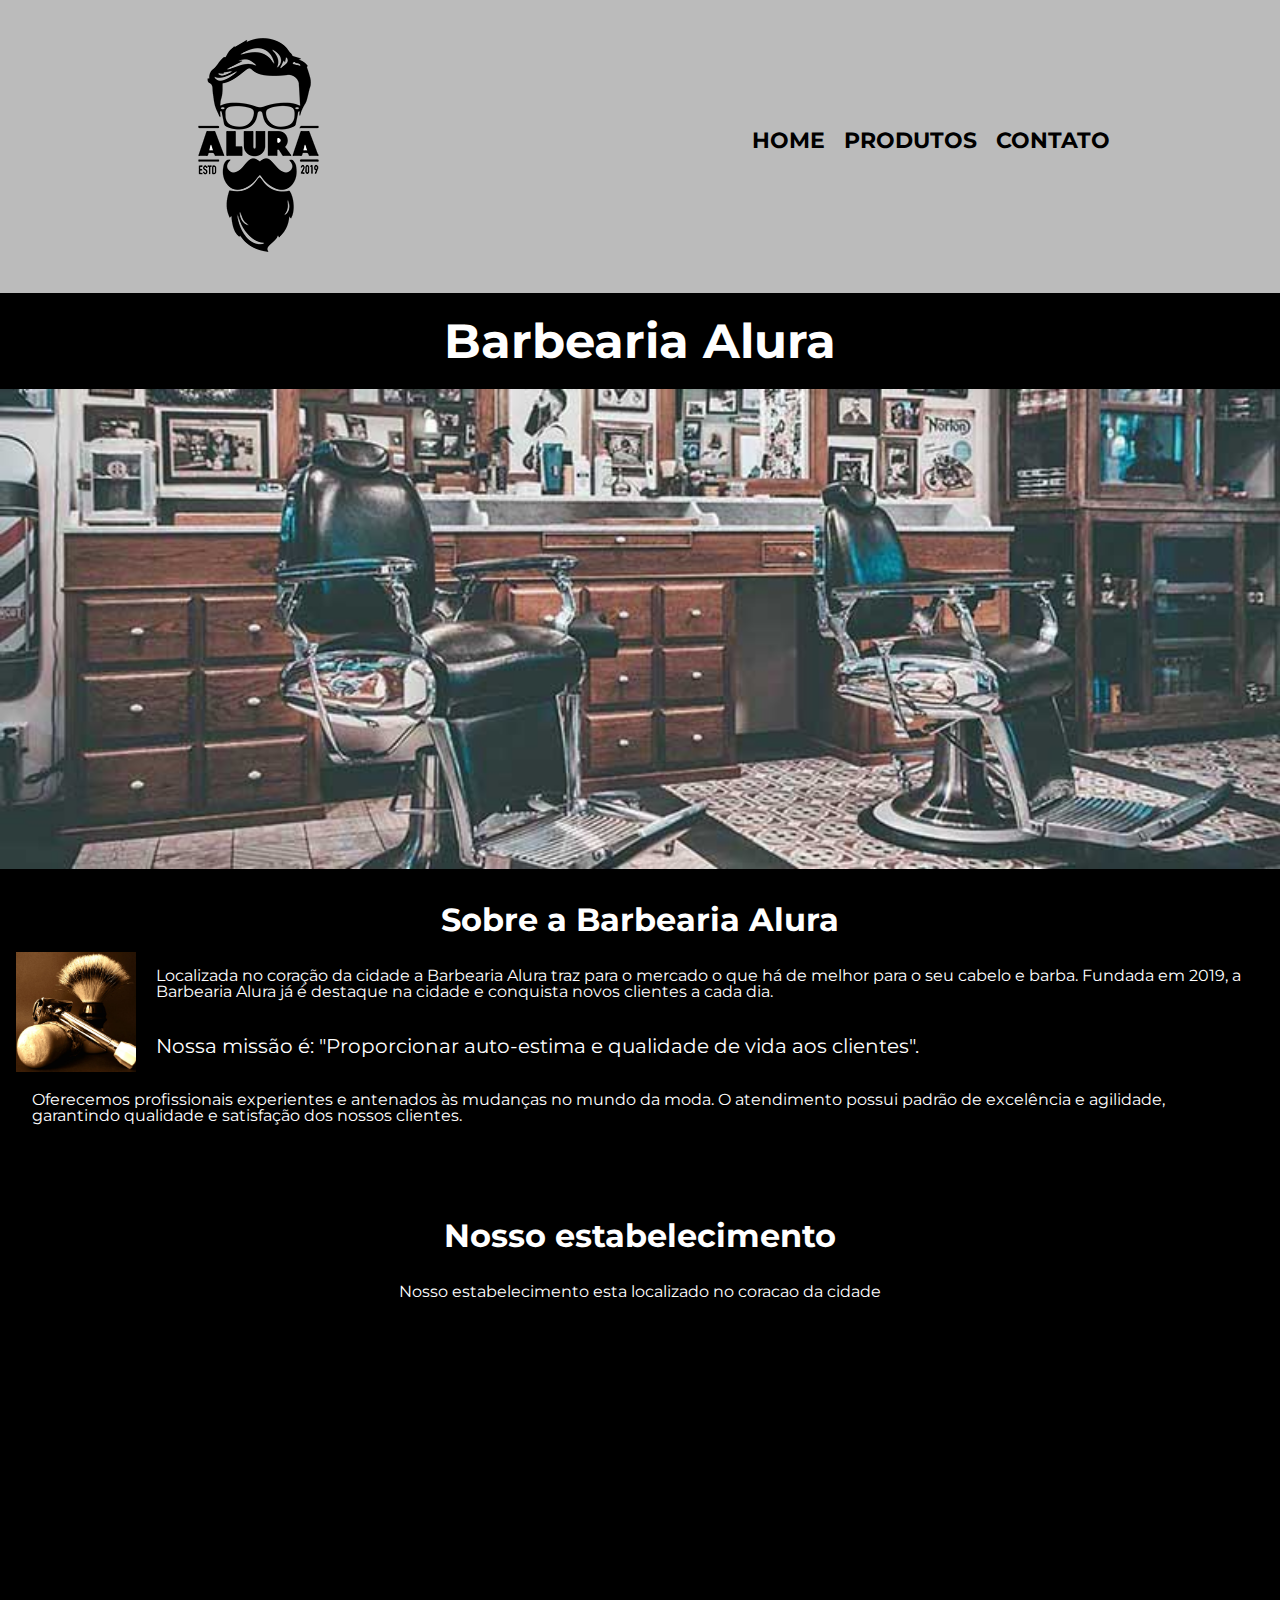
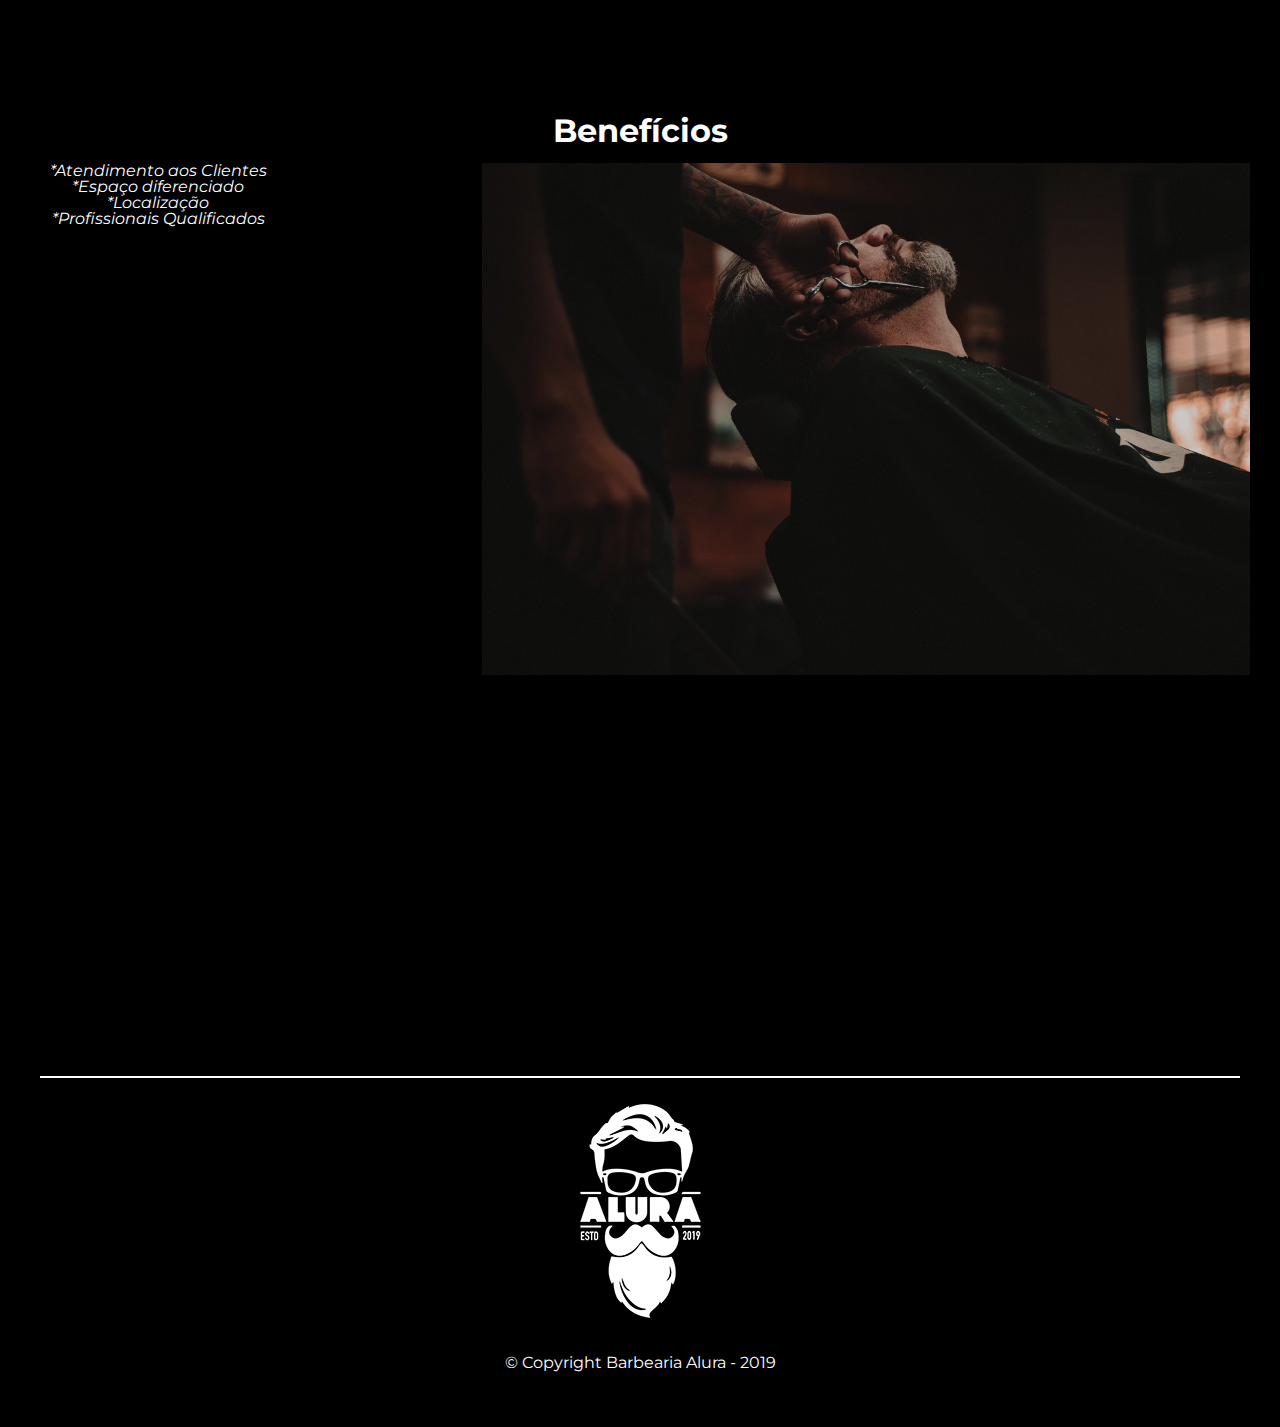
<file: index.html>
<!DOCTYPE html>
<html lang="pt-br">
	<head>
		<meta charset="UTF-8">
		<meta name="viewport" content="width=device-width">
		<title>Barbearia Alura</title>
		<link rel="stylesheet" href="reset.css">
		<link rel="stylesheet" href="index.css">
		<link href="https://fonts.googleapis.com/css?family=Montserrat&display=swap" rel="stylesheet">
	</head>

	<body>
		<header>
			<div class="caixa">
				<img class="logo" src="logo.png">

				<nav>
					<ul>
						<li><a href="index.html">Home</a></li>
						<li><a href="produtos.html">Produtos</a></li>
						<li><a href="contato.html">Contato</a></li>
					</ul>
				</nav>
			</div>
		</header>
		<main>
			<h1>Barbearia Alura</h1>
			<img id="banner" src="banner.jpg">
			<section class="principal">
				<h2>Sobre a Barbearia Alura</h2>

				<img src="utensilios.jpg" class="utensilios" alt="utensilios de um barbeiro">
		 
				<p>Localizada no coração da cidade a <strong>Barbearia Alura</strong> traz para o mercado o que há de melhor para o seu cabelo e barba. Fundada em 2019, a Barbearia Alura já é destaque na cidade e conquista novos clientes a cada dia.</p>
	
				<p id="missao"><em>Nossa missão é: <strong>"Proporcionar auto-estima e qualidade de vida aos clientes"</strong>.</em></p>
	
				<p>Oferecemos profissionais experientes e antenados às mudanças no mundo da moda. O atendimento possui padrão de excelência e agilidade, garantindo qualidade e satisfação dos nossos clientes.</p>
			</section>
			<section class="mapa">
				<h2> Nosso estabelecimento</h2>
				<p>Nosso estabelecimento esta localizado no coracao da cidade</p>
				<iframe src="https://www.google.com/maps/embed?pb=!1m18!1m12!1m3!1d3656.448598130907!2d-46.634653385542414!3d-23.588239368469353!2m3!1f0!2f0!3f0!3m2!1i1024!2i768!4f13.1!3m3!1m2!1s0x94ce5a2b2ed7f3a1%3A0xab35da2f5ca62674!2sCaelum%20-%20Escola%20de%20Tecnologia!5e0!3m2!1spt-BR!2sbr!4v1580916426151!5m2!1spt-BR!2sbr" width="100%" height="300" frameborder="0" style="border:0;" allowfullscreen=""></iframe>
			</section>
			<section class="beneficios">
				<h2>Benefícios</h2>
	
				<ul>
					<li class="itens">Atendimento aos Clientes</li>
					<li class="itens">Espaço diferenciado</li>
					<li class="itens">Localização</li>
					<li class="itens">Profissionais Qualificados</li>
				</ul>
	
				<img src="beneficios.jpg" class="imagembeneficios">
				<iframe class="video" width="100%" height="315" src="https://www.youtube.com/embed/wcVVXUV0YUY" frameborder="0" allow="accelerometer; autoplay; encrypted-media; gyroscope; picture-in-picture" allowfullscreen></iframe>
			</section>
		</main>

		<footer>
			<hr>
			<img src="logo-branco.png">
			<p>&copy; Copyright Barbearia Alura - 2019</p>
		</footer>

	</body>
</html>
</file>
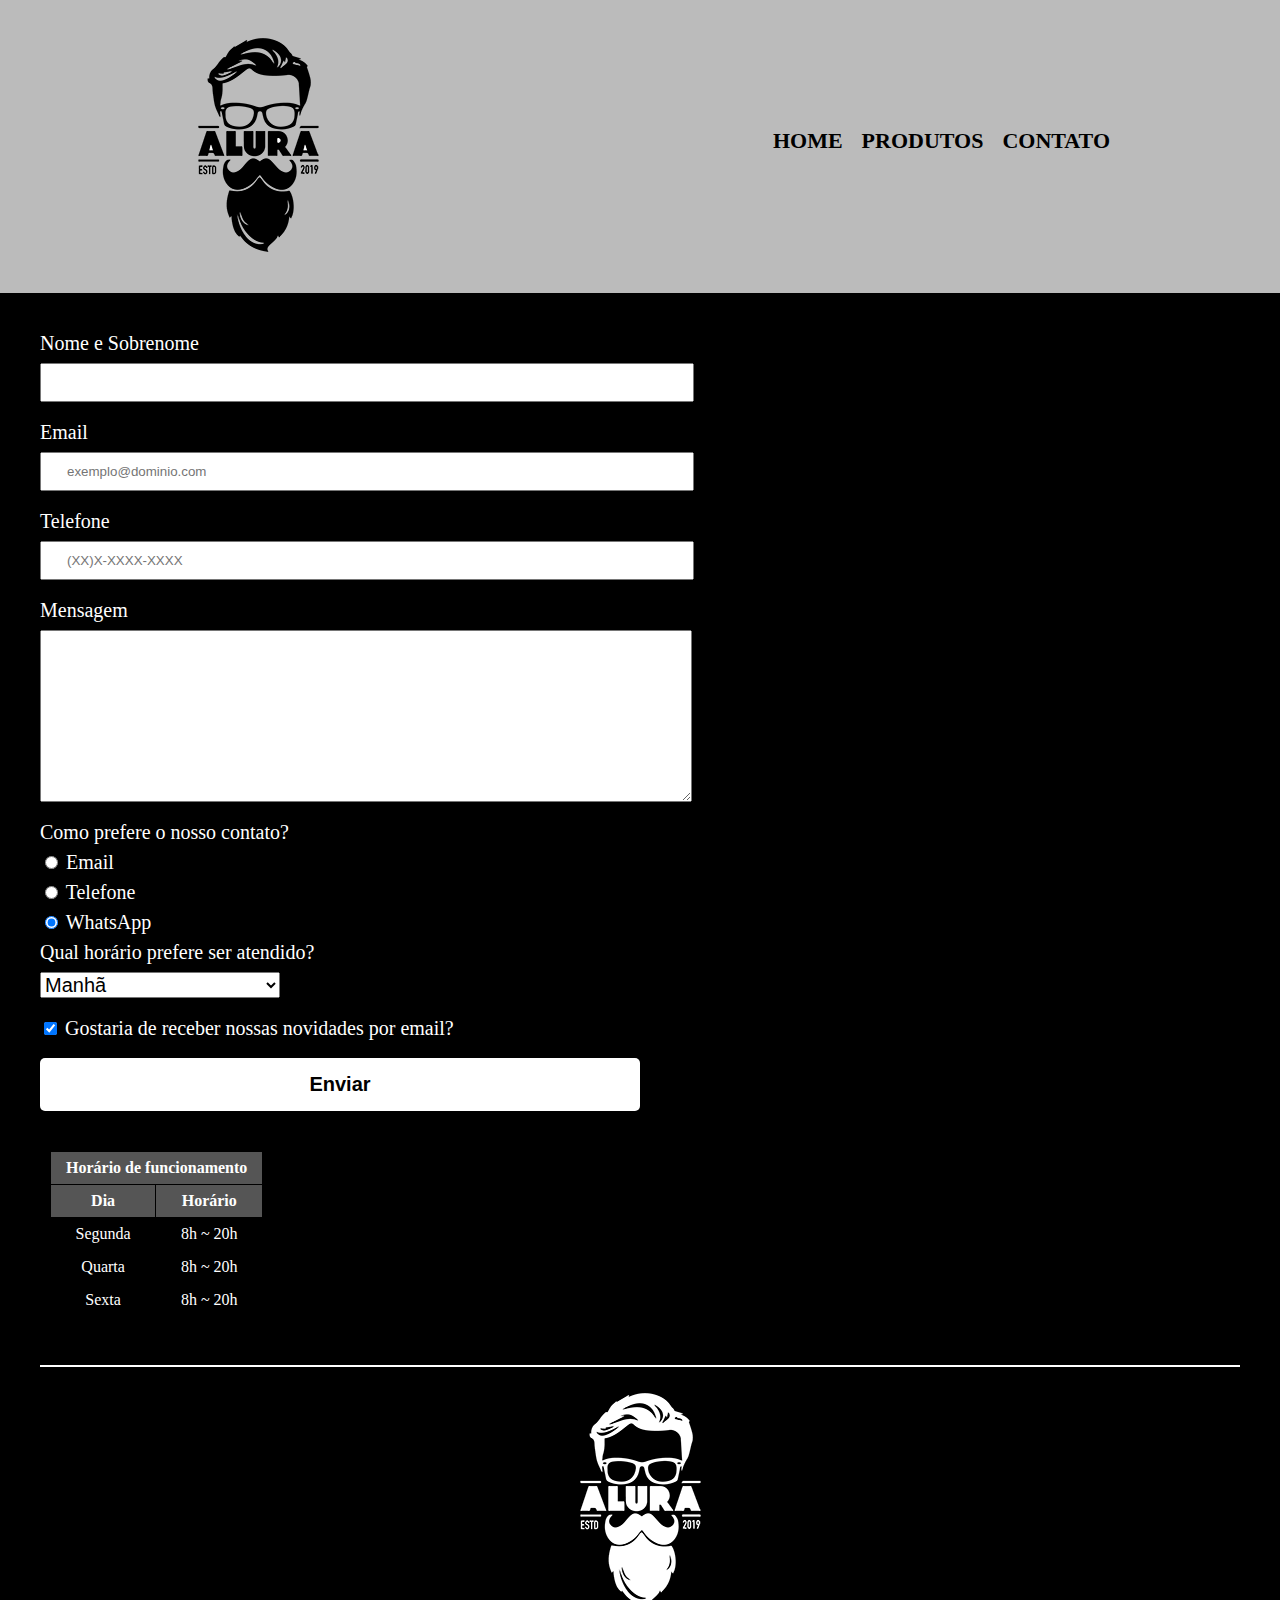
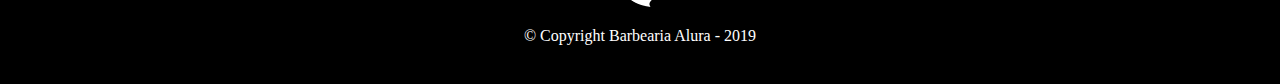
<file: contato.html>
<!DOCTYPE html>
<html lang="pt-br">
	<head>
		<meta charset="UTF-8">
		<title>Contato - Barbearia Alura</title>
		<link rel="stylesheet" href="reset.css">
		<link rel="stylesheet" href="contato.css">
	</head>

	<body>
		<header>
			<div class="caixa">
				<img class="logo" src="logo.png">

				<nav>
					<ul>
						<li><a href="index.html">Home</a></li>
						<li><a href="produtos.html">Produtos</a></li>
						<li><a href="contato.html">Contato</a></li>
					</ul>
				</nav>
			</div>
		</header>

		<main>
            <form>
                <label for="nome" >Nome e Sobrenome</label>
                <input type="text" id="nome" class="input-padrao" required>
                <label for="email">Email</label>
                <input type="email" id="email" class="input-padrao" required placeholder="exemplo@dominio.com" pattern="[a-z0-9._%+-]+@[a-z0-9.-]+\.[a-z]{2,4}$" />
                <label for="telefone">Telefone</label>
                <input type="tel" id="telefone" class="input-padrao" required placeholder="(XX)X-XXXX-XXXX" oninput="this.value = this.value.replace(/[^0-9.]/g, '').replace(/(\..*?)\..*/g, '$1');">
                <label for="mensagem">Mensagem</label>
				<textarea cols="70" rows="10" class="input-padrao" required></textarea>
				<fieldset>
					<legend>Como prefere o nosso contato?</legend>
					<label for="radio-email">
						<input type="radio" name="contato" value="email" id="radio-email">
						Email
					</label>
				
					<label for="radio-telefone">
						<input type="radio" name="contato" value="telefone" id="radio-telefone"> 
						Telefone
					</label>
				
					<label for="radio-whatsapp">
						<input type="radio" name="contato" value="whatsapp" id="radio-whatsapp" checked>
						WhatsApp
					</label>
				</fieldset>
				<fieldset>
					<legend>Qual horário prefere ser atendido?</legend>
					<select>
						<option>Manhã</option>
						<option>Tarde</option>
						<option>Noite</option>
					</select>
				</fieldset>
				<label class="checkbox">
					<input type="checkbox" checked>
					Gostaria de receber nossas novidades por email?
				</label>
				<input type="submit" value="Enviar" class="enviar">
            </form>
			<table>
				<thead>
					<tr><td colspan="2">Horário de funcionamento</td></tr>
					<tr>
						<th>Dia</th>
						<th>Horário</th>
					</tr>
				</thead>
				<tbody>
					<tr>
						<td>Segunda</td>
						<td>8h ~ 20h</td>
					</tr>
					<tr>
						<td>Quarta</td>
						<td>8h ~ 20h</td>
					</tr>
					<tr>
						<td>Sexta</td>
						<td>8h ~ 20h</td>
					</tr>
				</tbody>
			</table>
 
		</main>

		<footer>
			<hr>
			<img src="logo-branco.png">
			<p>&copy; Copyright Barbearia Alura - 2019</p>
		</footer>

	</body>
</html>
</file>
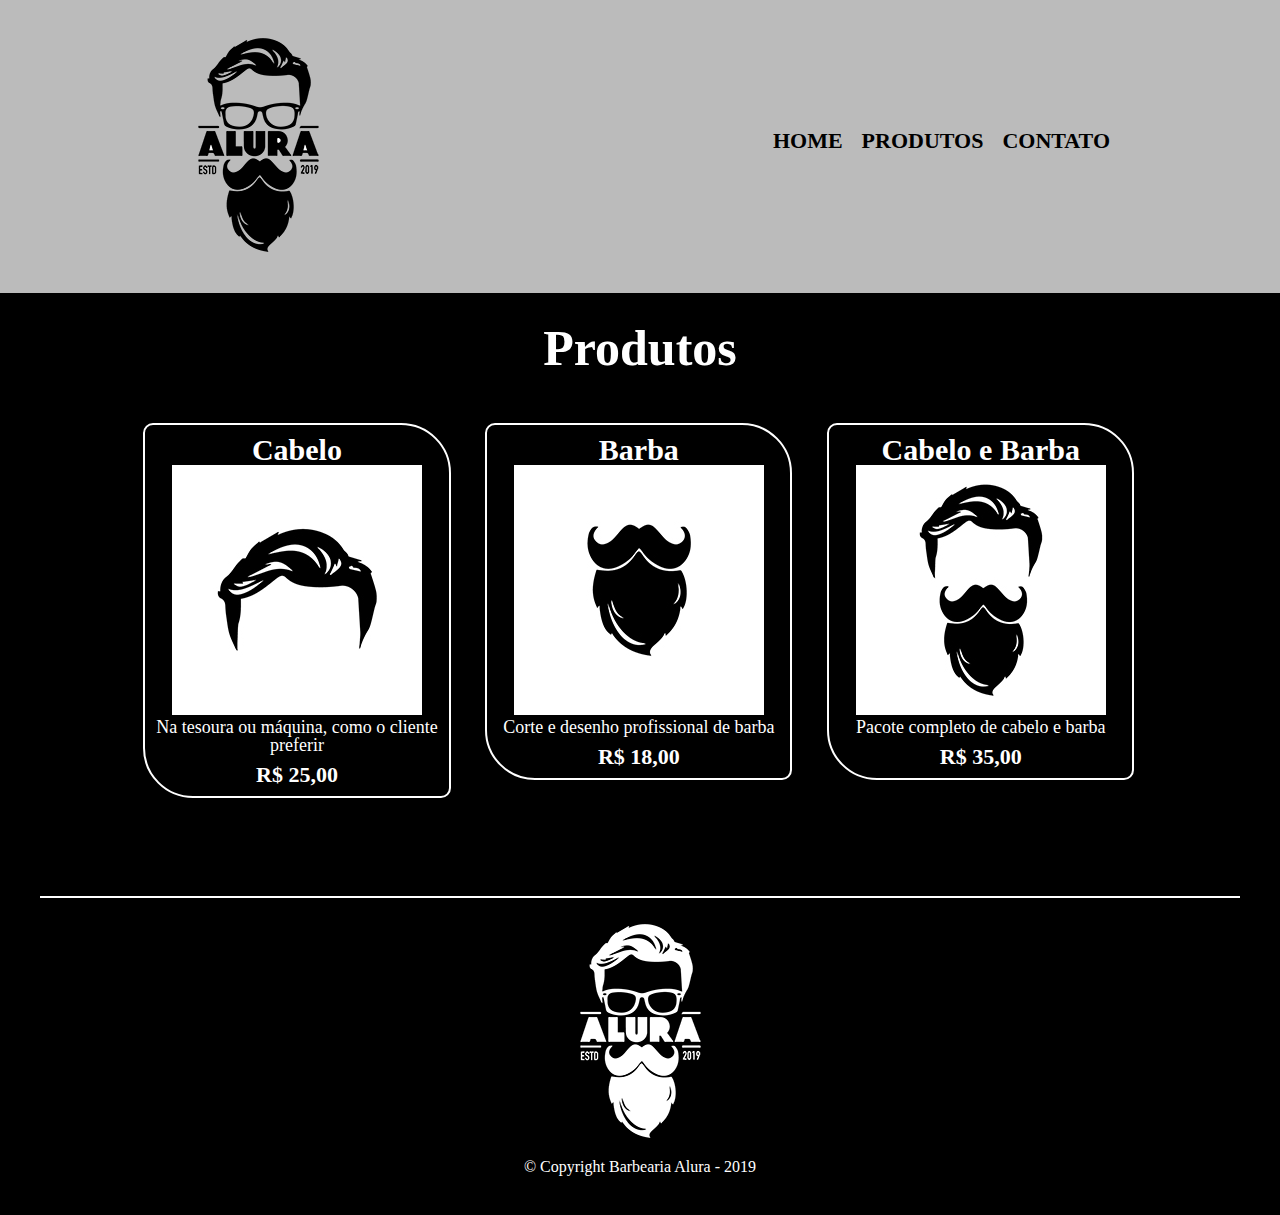
<file: produtos.html>
<!DOCTYPE html>
<html>
	<head>
		<meta charset="UTF-8">
		<title>Produtos - Barbearia Alura</title>

		<link rel="stylesheet" href="reset.css">
		<link rel="stylesheet" href="produtos.css">
	</head>
	<body>
		<header>
			<div class="caixa">
				<img class="logo" src="logo.png">

				<nav>
					<ul>
						<li><a href="index.html">Home</a></li>
						<li><a href="produtos.html">Produtos</a></li>
						<li><a href="contato.html">Contato</a></li>
					</ul>
				</nav>
			</div>
		</header>

		<main>
			<h1>Produtos</h1>
			<ul class="produtos">
				<li>
					<h2>Cabelo</h2>
					<img src="cabelo.jpg">
					<p class="produto-descricao">Na tesoura ou máquina, como o cliente preferir</p>
					<p class="produto-preco">R$ 25,00</p>
				</li>
				<li>
					<h2>Barba</h2>
					<img src="barba.jpg">
					<p class="produto-descricao">Corte e desenho profissional de barba</p>
					<p class="produto-preco">R$ 18,00</p>
				</li>
				<li>
					<h2>Cabelo e Barba</h2>
					<img src="cabelo+barba.jpg">
					<p class="produto-descricao">Pacote completo de cabelo e barba</p>
					<p class="produto-preco">R$ 35,00</p>
				</li>
			</ul>
		</main>

		<footer>
			<hr>
			<img src="logo-branco.png">
			<p>&copy; Copyright Barbearia Alura - 2019</p>
		</footer>
	</body>
</html>
</file>
<file: index.css>
body{
	background-color: black;
	color: white;
	font-family: 'Montserrat', sans-serif;
}
header {
	background: #BBBBBB;
	padding: 20px 0;
}
.logo{
	transition: 1s all;
}
.logo:hover{

	transform: rotate(360deg);
}
.caixa {
	position: relative;
	width: 940px;
	margin: 0 auto;
}

nav {
	position: absolute;
	top: 110px;
	right: 0;
}

nav li {
	display: inline;
	margin: 0 0 0 15px;
}

nav a {
	text-transform: uppercase;
	color: #000000;
	font-weight: bold;
	font-size: 22px;
	text-decoration: none;
}
#banner {
	width:100%;
}

.principal, p {
	padding: 1em;
}

h1 {
	text-align: center;
	font-size: 3em;
	font-weight: bold;
	margin: 0.5em;
	clear: left;	
}

h2 {
	text-align: center;
	font-size: 2em;
	font-weight: bold;
	margin:0.5em;
}
.utensilios {
	width: 120px;
	float: left;
	margin: 0 20px 20px 0;
}

#missao {
	font-size: 20px;
}
.mapa {
    padding: 3em 0;
}

.mapa p {
    margin: 0 0 2em;
    text-align: center;
}
.beneficios{
	text-align: center;
}
.itens {
	font-style: italic;
}
.itens:before {
    content: "*"
}
.video {
    width: 560px;
    margin: 1em auto;
}
main section ul {
	display:inline-block;
    vertical-align: top;
	width: 20%;
	margin-right: 15%;
}

.imagembeneficios {
    width: 60%;
	opacity: 0.8;
    transition: 400ms;
}
.imagembeneficios:hover {
    opacity: 1;
}
hr{
	border: 1px solid white;
}
footer{
	text-align: center;
	padding: 40px;
}
@media screen and (max-width: 480px) {
	.caixa, .principal, .beneficios, .mapa, .video {
        width: auto;
    }

    h1 {
        text-align: center;
    }

    nav {
        position: static;
    }

    .itens, .imagembeneficios {
        width: 100%;
    }
}
</file>
<file: contato.css>
body{
	background-color: black;
	color: white;
}
header {
	background: #BBBBBB;
	padding: 20px 0;

}
.logo{
	transition: 1s all;
}
.logo:hover{

	transform: rotate(360deg);
}
.caixa {
	position: relative;
	width: 940px;
	margin: 0 auto;
}

nav {
	position: absolute;
	top: 110px;
	right: 0;
}

nav li {
	display: inline;
	margin: 0 0 0 15px;
}

nav a {
	text-transform: uppercase;
	color: #000000;
	font-weight: bold;
	font-size: 22px;
	text-decoration: none;
}
nav a:hover{
	text-decoration: underline;
}

main{
	width: 100%;
	margin: 0 auto;
}
form {
	margin: 40px;
}
form label, form legend{
	display: block;
	font-size: 20px;
	margin: 0 0 10px;
}
.input-padrao{
	display: block;
	margin: 0 0 20px;
	padding: 10px 25px ;
	width: 50%;
}
.checkbox{
	margin: 20px 0;
}
.enviar{
	width: 50%;
	padding: 15px 0;
	background-color: white;
	color: black;
	font-weight: bold;
	font-size: 20px;
	border: none;
	border-radius: 5px;
	transition: 1s;
}
select{
	font-size: 20px;
	width: 20%;
}
.enviar:hover{
	border: 3px solid gold;
	cursor: pointer;
	transform: scale(1.2);
}
table {
    margin: 50px;
	text-align: center;
	display: inline;

}

thead {
    background: #555555;
    font-weight: bold;
}

td, th {
    border: 1px solid black;
    padding: 8px 15px;

}





hr{
	border: 1px solid white;
}
footer{
	text-align: center;
	padding: 40px;
}
</file>
<file: produtos.css>
body{
	background-color: black;
	color: white;
}
header {
	background: #BBBBBB;
	padding: 20px 0;
}
.logo{
	transition: 1s all;
}
.logo:hover{

	transform: rotate(360deg);
}
.caixa {
	position: relative;
	width: 940px;
	margin: 0 auto;
}

nav {
	position: absolute;
	top: 110px;
	right: 0;
}

nav li {
	display: inline;
	margin: 0 0 0 15px;
}

nav a {
	text-transform: uppercase;
	color: #000000;
	font-weight: bold;
	font-size: 22px;
	text-decoration: none;
}
nav a:hover{
	text-decoration: underline;
}
h1{
	text-align: center;
	font-size: 50px;
	font-weight: bold;
	margin-top:30px;
}

.produtos {
	width: 80%;
	margin: 0 auto;
	padding: 50px 0;

}

.produtos li {
	display: inline-block;
	text-align: center;
	width: 30%;
	vertical-align: top;
	margin: 0 1.5%;
	padding: 10px 10px;
	box-sizing: border-box;
	border: 2px solid white;
	border-radius: 10px 50px 10px 50px;
}
.produtos li:hover{
	border-color: gold;
}
.produtos li:hover h2{
	font-size: 35px;
}
.produtos h2 {
	font-size: 30px;
	font-weight: bold;
}

.produto-descricao {
	font-size: 18px;
}

.produto-preco {
	font-size: 22px;
	font-weight: bold;
	margin-top: 10px;
}
hr{
	border: 1px solid white;
}
footer{
	text-align: center;
	padding: 40px;
}
</file>
